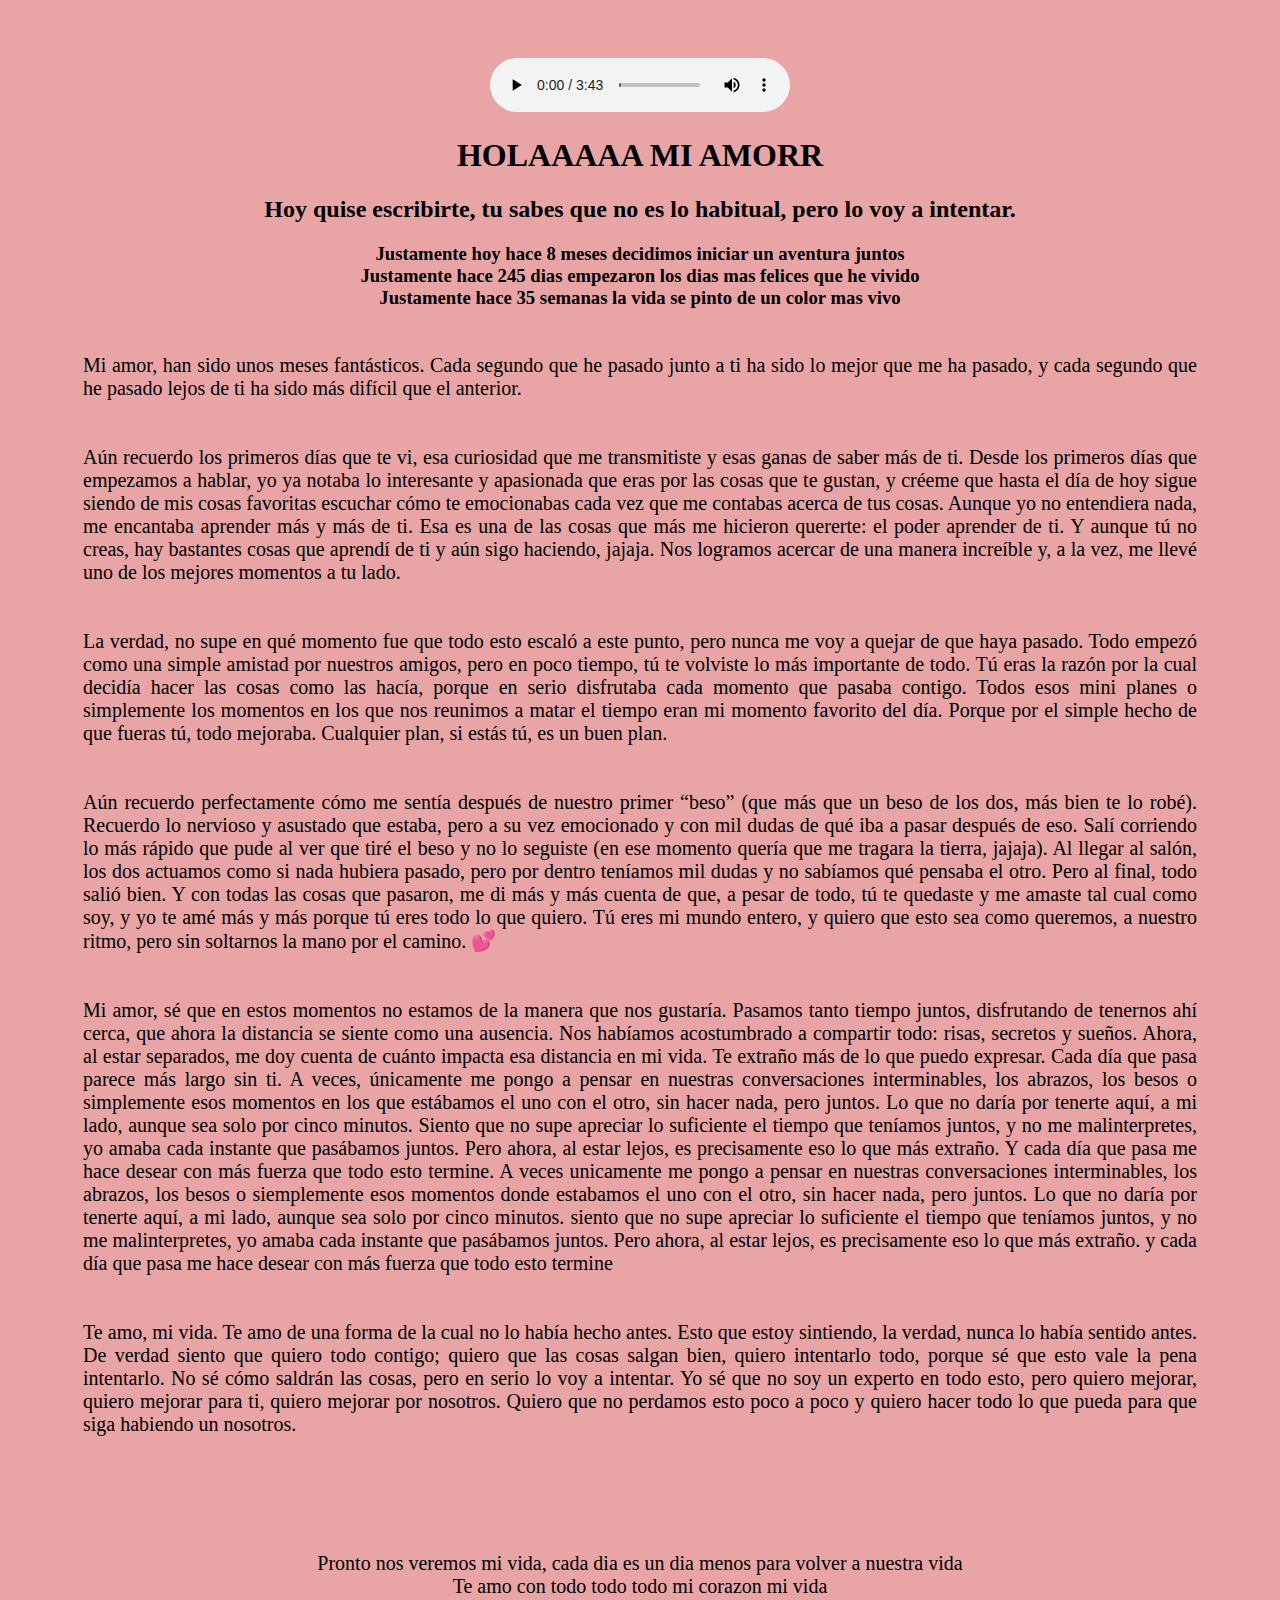
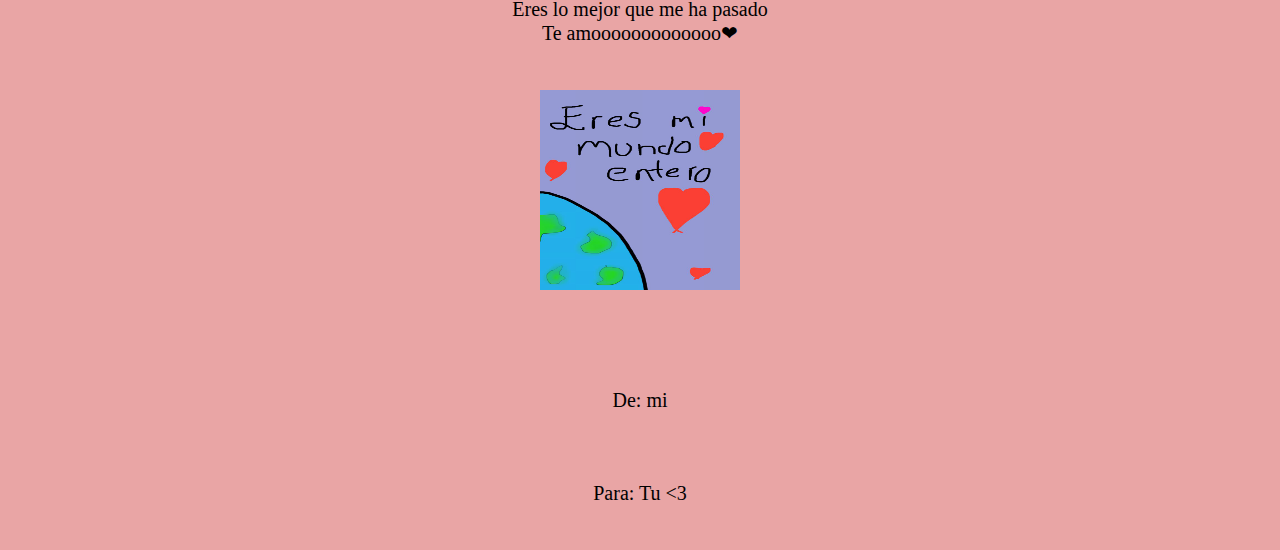
<file: index.html>
<!DOCTYPE html>
<html lang="en">
<head>
    <meta charset="UTF-8">
    <meta name="viewport" content="width=device-width, initial-scale=1.0">
    <title>8 Mesessss</title>
    <link href="styles.css" rel="stylesheet"/>
</head>
<body>
    <section>
    <audio src="images/paper rings.mpeg" autoplay controls></audio>
    <h1>
        HOLAAAAA MI AMORR
    </h1>
    <h2>
        Hoy quise escribirte, tu sabes que no es lo habitual, pero lo voy a intentar.
    </h2>
    <h3>
        Justamente hoy hace 8 meses decidimos iniciar un aventura juntos
    <br>
        Justamente hace 245 dias empezaron los dias mas felices que he vivido
    <br>
        Justamente hace 35 semanas la vida se pinto de un color mas vivo 
    </h3>
    <P>
        Mi amor, han sido unos meses fantásticos. Cada segundo que he pasado junto a ti ha sido lo mejor que me ha pasado, y cada segundo que he pasado lejos de ti ha sido más difícil que el anterior.<br>
        <br>
        <br>
        Aún recuerdo los primeros días que te vi, esa curiosidad que me transmitiste y esas ganas de saber más de ti. Desde los primeros días que empezamos a hablar, yo ya notaba lo interesante y apasionada que eras por las cosas que te gustan, y créeme que hasta el día de hoy sigue siendo de mis cosas favoritas escuchar cómo te emocionabas cada vez que me contabas acerca de tus cosas. Aunque yo no entendiera nada, me encantaba aprender más y más de ti. Esa es una de las cosas que más me hicieron quererte: el poder aprender de ti. Y aunque tú no creas, hay bastantes cosas que aprendí de ti y aún sigo haciendo, jajaja. Nos logramos acercar de una manera increíble y, a la vez, me llevé uno de los mejores momentos a tu lado.        <br>
        <br>
        <br>
        La verdad, no supe en qué momento fue que todo esto escaló a este punto, pero nunca me voy a quejar de que haya pasado. Todo empezó como una simple amistad por nuestros amigos, pero en poco tiempo, tú te volviste lo más importante de todo. Tú eras la razón por la cual decidía hacer las cosas como las hacía, porque en serio disfrutaba cada momento que pasaba contigo. Todos esos mini planes o simplemente los momentos en los que nos reunimos a matar el tiempo eran mi momento favorito del día. Porque por el simple hecho de que fueras tú, todo mejoraba. Cualquier plan, si estás tú, es un buen plan.        <br>
        <br>
        <br>
        Aún recuerdo perfectamente cómo me sentía después de nuestro primer “beso” (que más que un beso de los dos, más bien te lo robé). Recuerdo lo nervioso y asustado que estaba, pero a su vez emocionado y con mil dudas de qué iba a pasar después de eso. Salí corriendo lo más rápido que pude al ver que tiré el beso y no lo seguiste (en ese momento quería que me tragara la tierra, jajaja). Al llegar al salón, los dos actuamos como si nada hubiera pasado, pero por dentro teníamos mil dudas y no sabíamos qué pensaba el otro. Pero al final, todo salió bien. Y con todas las cosas que pasaron, me di más y más cuenta de que, a pesar de todo, tú te quedaste y me amaste tal cual como soy, y yo te amé más y más porque tú eres todo lo que quiero. Tú eres mi mundo entero, y quiero que esto sea como queremos, a nuestro ritmo, pero sin soltarnos la mano por el camino. 💕
        <br>
        <br>
        <br>
        Mi amor, sé que en estos momentos no estamos de la manera que nos gustaría. Pasamos tanto tiempo juntos, disfrutando de tenernos ahí cerca, que ahora la distancia se siente como una ausencia. Nos habíamos acostumbrado a compartir todo: risas, secretos y sueños. Ahora, al estar separados, me doy cuenta de cuánto impacta esa distancia en mi vida. Te extraño más de lo que puedo expresar. Cada día que pasa parece más largo sin ti. A veces, únicamente me pongo a pensar en nuestras conversaciones interminables, los abrazos, los besos o simplemente esos momentos en los que estábamos el uno con el otro, sin hacer nada, pero juntos. Lo que no daría por tenerte aquí, a mi lado, aunque sea solo por cinco minutos. Siento que no supe apreciar lo suficiente el tiempo que teníamos juntos, y no me malinterpretes, yo amaba cada instante que pasábamos juntos. Pero ahora, al estar lejos, es precisamente eso lo que más extraño. Y cada día que pasa me hace desear con más fuerza que todo esto termine.
        A veces unicamente me pongo a pensar en nuestras conversaciones interminables, los abrazos, los besos o siemplemente esos momentos donde estabamos el uno con el otro, sin hacer nada, pero juntos. Lo que no daría por tenerte aquí, a mi lado, aunque sea solo por cinco minutos. siento que no supe apreciar lo suficiente el tiempo que teníamos juntos, y no me malinterpretes, yo amaba cada instante que pasábamos juntos. Pero ahora, al estar lejos, es precisamente eso lo que más extraño. y cada día que pasa me hace desear con más fuerza que todo esto termine        <br>
        <br>
        <br>
        Te amo, mi vida. Te amo de una forma de la cual no lo había hecho antes. Esto que estoy sintiendo, la verdad, nunca lo había sentido antes. De verdad siento que quiero todo contigo; quiero que las cosas salgan bien, quiero intentarlo todo, porque sé que esto vale la pena intentarlo. No sé cómo saldrán las cosas, pero en serio lo voy a intentar. Yo sé que no soy un experto en todo esto, pero quiero mejorar, quiero mejorar para ti, quiero mejorar por nosotros. Quiero que no perdamos esto poco a poco y quiero hacer todo lo que pueda para que siga habiendo un nosotros.
        <br>
        <br>
        <br>
</p>
<p class="despedida">
Pronto nos veremos mi vida, cada dia es un dia menos para volver a nuestra vida
        <br>
Te amo con todo todo todo mi corazon mi vida
        <br>
Eres lo mejor que me ha pasado
        <br>
Te amooooooooooooo❤

    </P>
    <img src="images/dibujito 1.jpeg" alt="un dibujito feo pero con amor" height="200px" width="200px" class="dibujito1">
</section>
</body>
<footer>
    <p class="posdata">De: mi</p>
    <p class="posdata">Para: Tu <3</p>
</footer>
</html>
</file>
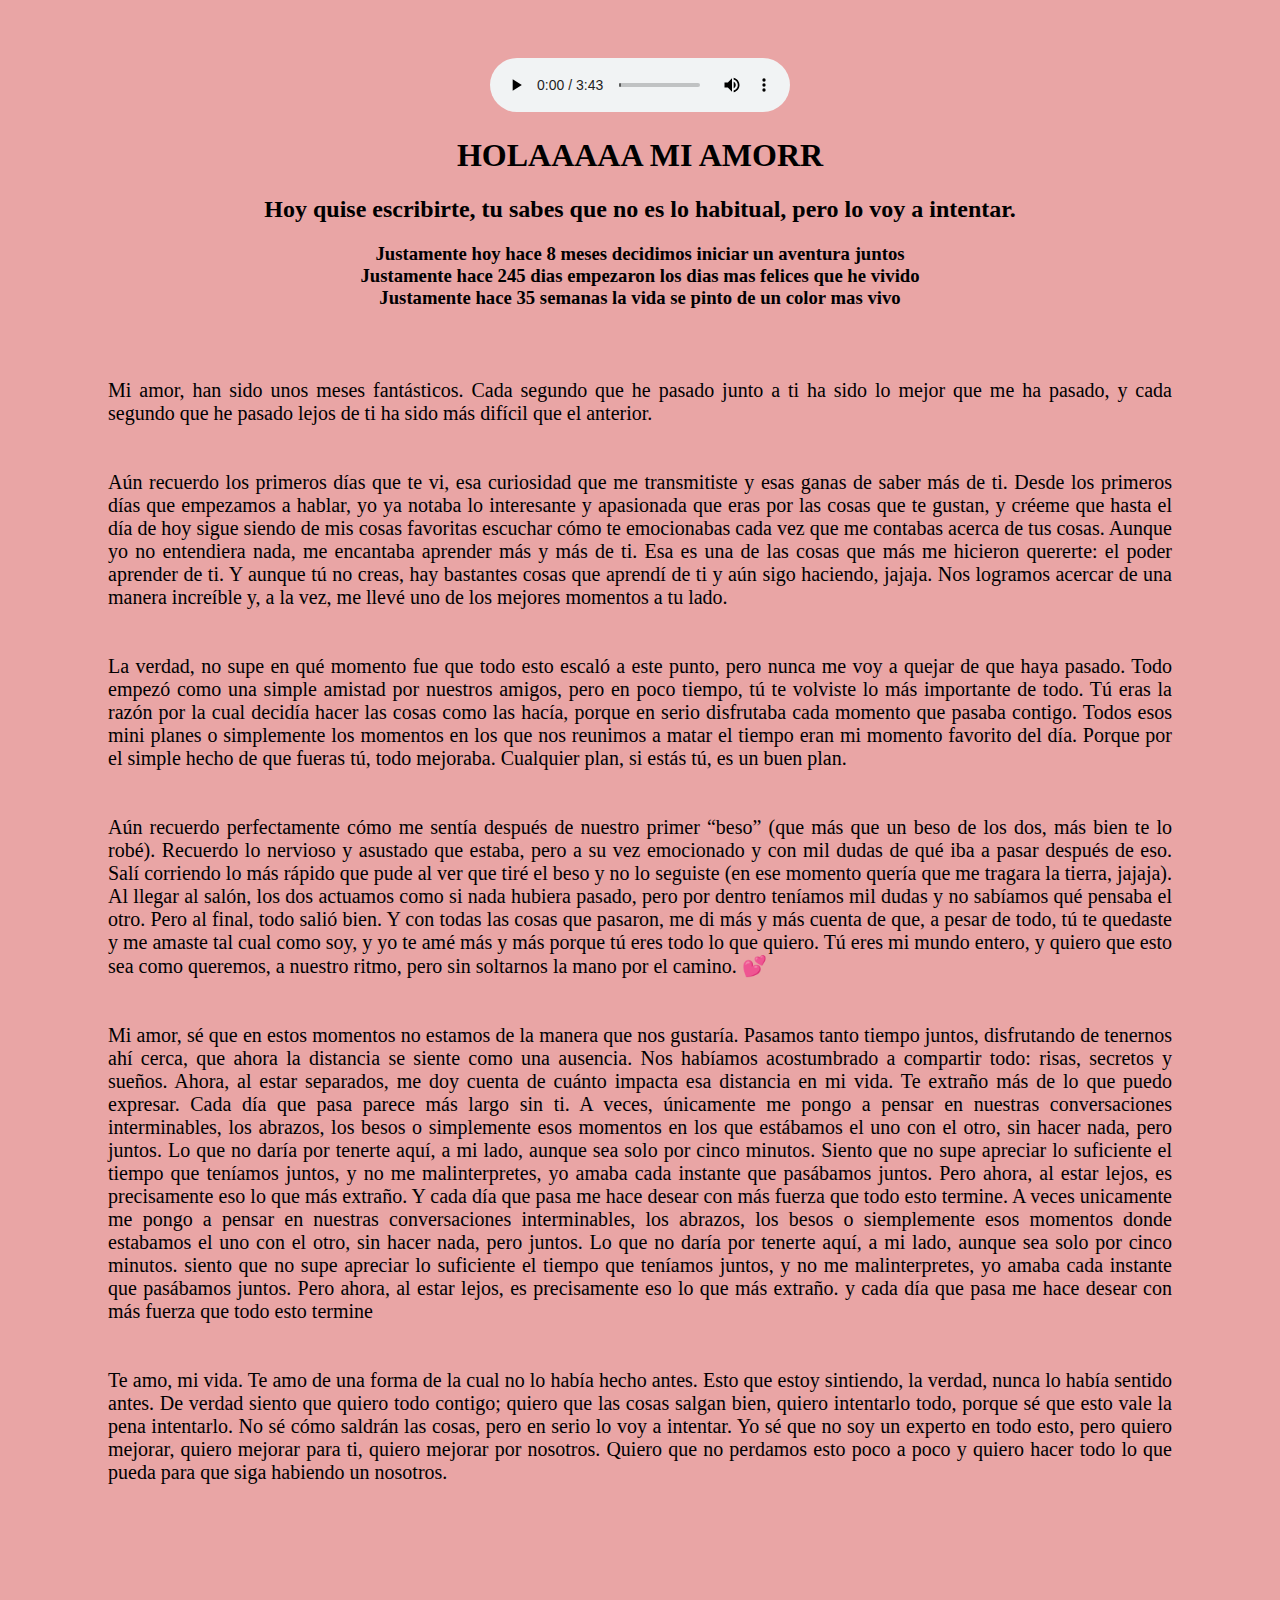
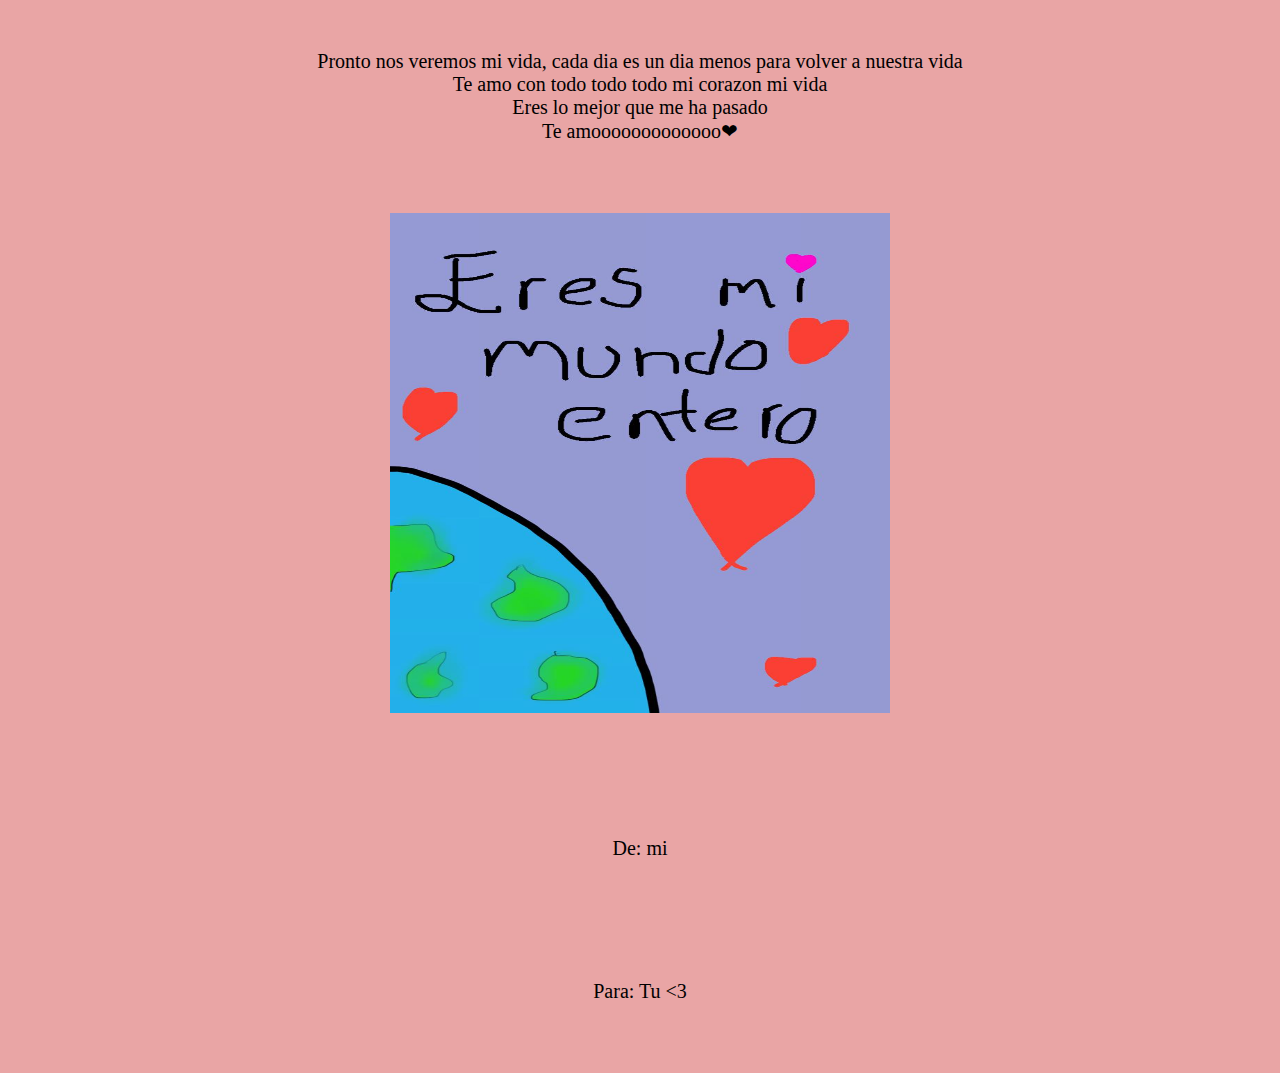
<file: Can i go where you go/index.html>
<!DOCTYPE html>
<html lang="en">
<head>
    <meta charset="UTF-8">
    <meta name="viewport" content="width=device-width, initial-scale=1.0">
    <title>8 Mesessss</title>
    <link href="styles.css" rel="stylesheet"/>
</head>
<body>
    <section>
    <audio src="images/paper rings.mpeg" autoplay controls></audio>
    <h1>
        HOLAAAAA MI AMORR
    </h1>
    <h2>
        Hoy quise escribirte, tu sabes que no es lo habitual, pero lo voy a intentar.
    </h2>
    <h3>
        Justamente hoy hace 8 meses decidimos iniciar un aventura juntos
    <br>
        Justamente hace 245 dias empezaron los dias mas felices que he vivido
    <br>
        Justamente hace 35 semanas la vida se pinto de un color mas vivo 
    </h3>
    <P>
        Mi amor, han sido unos meses fantásticos. Cada segundo que he pasado junto a ti ha sido lo mejor que me ha pasado, y cada segundo que he pasado lejos de ti ha sido más difícil que el anterior.<br>
        <br>
        <br>
        Aún recuerdo los primeros días que te vi, esa curiosidad que me transmitiste y esas ganas de saber más de ti. Desde los primeros días que empezamos a hablar, yo ya notaba lo interesante y apasionada que eras por las cosas que te gustan, y créeme que hasta el día de hoy sigue siendo de mis cosas favoritas escuchar cómo te emocionabas cada vez que me contabas acerca de tus cosas. Aunque yo no entendiera nada, me encantaba aprender más y más de ti. Esa es una de las cosas que más me hicieron quererte: el poder aprender de ti. Y aunque tú no creas, hay bastantes cosas que aprendí de ti y aún sigo haciendo, jajaja. Nos logramos acercar de una manera increíble y, a la vez, me llevé uno de los mejores momentos a tu lado.        <br>
        <br>
        <br>
        La verdad, no supe en qué momento fue que todo esto escaló a este punto, pero nunca me voy a quejar de que haya pasado. Todo empezó como una simple amistad por nuestros amigos, pero en poco tiempo, tú te volviste lo más importante de todo. Tú eras la razón por la cual decidía hacer las cosas como las hacía, porque en serio disfrutaba cada momento que pasaba contigo. Todos esos mini planes o simplemente los momentos en los que nos reunimos a matar el tiempo eran mi momento favorito del día. Porque por el simple hecho de que fueras tú, todo mejoraba. Cualquier plan, si estás tú, es un buen plan.        <br>
        <br>
        <br>
        Aún recuerdo perfectamente cómo me sentía después de nuestro primer “beso” (que más que un beso de los dos, más bien te lo robé). Recuerdo lo nervioso y asustado que estaba, pero a su vez emocionado y con mil dudas de qué iba a pasar después de eso. Salí corriendo lo más rápido que pude al ver que tiré el beso y no lo seguiste (en ese momento quería que me tragara la tierra, jajaja). Al llegar al salón, los dos actuamos como si nada hubiera pasado, pero por dentro teníamos mil dudas y no sabíamos qué pensaba el otro. Pero al final, todo salió bien. Y con todas las cosas que pasaron, me di más y más cuenta de que, a pesar de todo, tú te quedaste y me amaste tal cual como soy, y yo te amé más y más porque tú eres todo lo que quiero. Tú eres mi mundo entero, y quiero que esto sea como queremos, a nuestro ritmo, pero sin soltarnos la mano por el camino. 💕
        <br>
        <br>
        <br>
        Mi amor, sé que en estos momentos no estamos de la manera que nos gustaría. Pasamos tanto tiempo juntos, disfrutando de tenernos ahí cerca, que ahora la distancia se siente como una ausencia. Nos habíamos acostumbrado a compartir todo: risas, secretos y sueños. Ahora, al estar separados, me doy cuenta de cuánto impacta esa distancia en mi vida. Te extraño más de lo que puedo expresar. Cada día que pasa parece más largo sin ti. A veces, únicamente me pongo a pensar en nuestras conversaciones interminables, los abrazos, los besos o simplemente esos momentos en los que estábamos el uno con el otro, sin hacer nada, pero juntos. Lo que no daría por tenerte aquí, a mi lado, aunque sea solo por cinco minutos. Siento que no supe apreciar lo suficiente el tiempo que teníamos juntos, y no me malinterpretes, yo amaba cada instante que pasábamos juntos. Pero ahora, al estar lejos, es precisamente eso lo que más extraño. Y cada día que pasa me hace desear con más fuerza que todo esto termine.
        A veces unicamente me pongo a pensar en nuestras conversaciones interminables, los abrazos, los besos o siemplemente esos momentos donde estabamos el uno con el otro, sin hacer nada, pero juntos. Lo que no daría por tenerte aquí, a mi lado, aunque sea solo por cinco minutos. siento que no supe apreciar lo suficiente el tiempo que teníamos juntos, y no me malinterpretes, yo amaba cada instante que pasábamos juntos. Pero ahora, al estar lejos, es precisamente eso lo que más extraño. y cada día que pasa me hace desear con más fuerza que todo esto termine        <br>
        <br>
        <br>
        Te amo, mi vida. Te amo de una forma de la cual no lo había hecho antes. Esto que estoy sintiendo, la verdad, nunca lo había sentido antes. De verdad siento que quiero todo contigo; quiero que las cosas salgan bien, quiero intentarlo todo, porque sé que esto vale la pena intentarlo. No sé cómo saldrán las cosas, pero en serio lo voy a intentar. Yo sé que no soy un experto en todo esto, pero quiero mejorar, quiero mejorar para ti, quiero mejorar por nosotros. Quiero que no perdamos esto poco a poco y quiero hacer todo lo que pueda para que siga habiendo un nosotros.
        <br>
        <br>
        <br>
</p>
<p class="despedida">
Pronto nos veremos mi vida, cada dia es un dia menos para volver a nuestra vida
        <br>
Te amo con todo todo todo mi corazon mi vida
        <br>
Eres lo mejor que me ha pasado
        <br>
Te amooooooooooooo❤

    </P>
    <img src="images/dibujito 1.jpeg" alt="un dibujito feo pero con amor" height="500px" width="500px" class="dibujito1">
</section>
</body>
<footer>
    <p class="posdata">De: mi</p>
    <p class="posdata">Para: Tu <3</p>
</footer>
</html>
</file>
<file: styles.css>
body{
    background-color: #e9a5a5;
}
h1{
    text-align: center;
}

h2{
    text-align: center;
}

h3{
    text-align: center;
}

p {
    font-size: 20px;
    padding: 25px;
    text-align: justify;
}

br{
    padding: 50px;
}

.posdata{
    text-align: center;
}

section {
    text-align: center;
}

.despedida{
    text-align: center;
}

section{
    padding: 50px;
}

.dibujito1{
    align-self: start;
}
</file>
<file: Can i go where you go/styles.css>
body{
    background-color: #e9a5a5;
}
h1{
    text-align: center;
}

h2{
    text-align: center;
}

h3{
    text-align: center;
}

p {
    font-size: 20px;
    padding: 50px;
    text-align: justify;
}

br{
    padding: 50px;
}

.posdata{
    text-align: center;
}

section {
    text-align: center;
}

.despedida{
    text-align: center;
}

section{
    padding: 50px;
}

.dibujito1{
    align-self: start;
}
</file>
